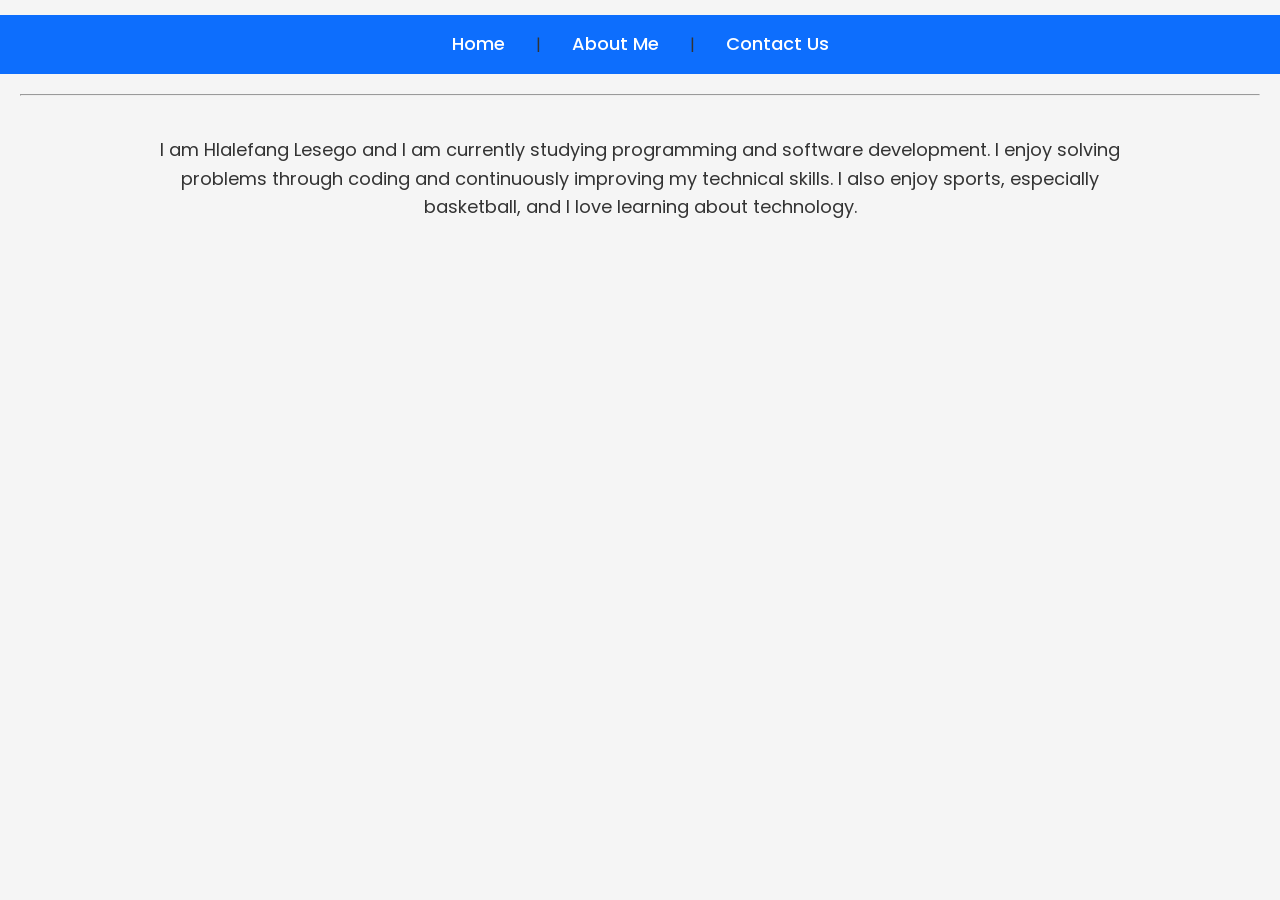
<file: about.html>
<!DOCTYPE html>
<html lang="en">
<head>
<title>About Me</title>
<link rel="stylesheet" href="style.css">

</head>

<body>

<nav>
        <a href="index.html">Home</a> |
        <a href="about.html">About Me</a> |
        <a href="contact.html">Contact Us</a>
    </nav>   
    
 <hr>

    <p>
        I am Hlalefang Lesego and I am currently studying
        programming and software development. I enjoy solving
        problems through coding and continuously improving my
        technical skills.

        I also enjoy sports, especially basketball,
        and I love learning about technology.
    </p>   


</body>



</html>
</file>
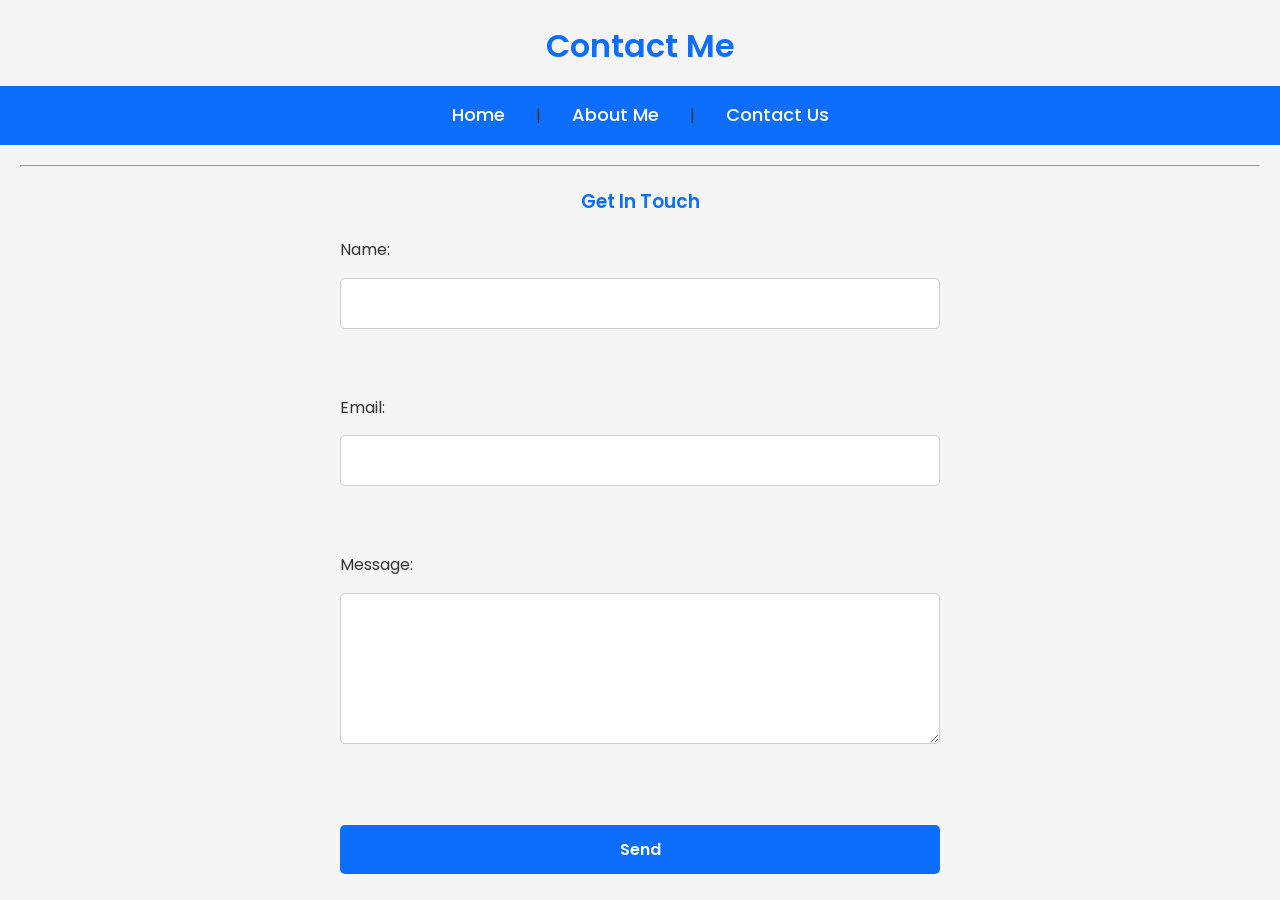
<file: contact.html>
<!DOCTYPE html>
<html>
<head>
    <title>Contact Us</title>
</head>
<body>

    <h1>Contact Me</h1>
    <link rel="stylesheet" href="style.css">

    <nav>
        <a href="index.html">Home</a> |
        <a href="about.html">About Me</a> |
        <a href="contact.html">Contact Us</a>
    </nav>

    <hr>

    <h3>Get In Touch</h3>

    <form>

        Name:
        <input type="text"><br><br>

        Email:
        <input type="email"><br><br>

        Message:<br>
        <textarea rows="5" cols="30"></textarea><br><br>

        <input type="submit" value="Send">

    </form>

</body>
</html>
</file>
<file: style.css>
@import url('https://fonts.googleapis.com/css2?family=Poppins:wght@300;400;600;700&display=swap');

*{
margin:0;
padding:0;
box-sizing:border-box;
font-family:'Poppins', sans-serif;
}

body{
background-color:#f5f5f5;
line-height:1.6;
color:#333;
}

h1,h2,h3{
text-align:center;
margin-top:20px;
color:#0d6efd;
font-weight:600;
}

nav{
background:#0d6efd;
padding:15px;
text-align:center;
margin-top:15px;
}

nav a{
text-decoration:none;
color:white;
margin:15px;
font-size:18px;
padding:8px 12px;
transition:0.3s;
font-weight:500;
}

nav a:hover{
background:white;
color:#0d6efd;
border-radius:5px;
}

img{
display:block;
margin:20px auto;
width:250px;
height:auto;
border-radius:15px;
box-shadow:0 0 10px rgba(0,0,0,0.3);
}

p{
width:80%;
margin:auto;
text-align:center;
padding:20px;
font-size:18px;
}

video{
display:block;
margin:20px auto;
width:70%;
max-width:600px;
border-radius:10px;
}

form{
display:flex;
flex-direction:column;
width:50%;
margin:auto;
padding:20px;
gap:15px;
}

input,textarea{
padding:12px;
border:1px solid #ccc;
border-radius:5px;
font-size:16px;
font-family:'Poppins', sans-serif;
}

input[type="submit"]{
background:#0d6efd;
color:white;
border:none;
cursor:pointer;
font-weight:600;
transition:0.3s;
}

input[type="submit"]:hover{
background:#000;
}

footer{
margin-top:30px;
background:black;
color:white;
text-align:center;
padding:20px;
}

footer a{
color:white;
text-decoration:none;
margin:10px;
}

footer a:hover{
color:#0d6efd;
}

hr{
margin:20px;
}

@media(max-width:768px){

nav a{
display:block;
margin:10px;
}

form{
width:90%;
}

img{
width:180px;
}

video{
width:95%;
}

p{
width:95%;
}
}
</file>
